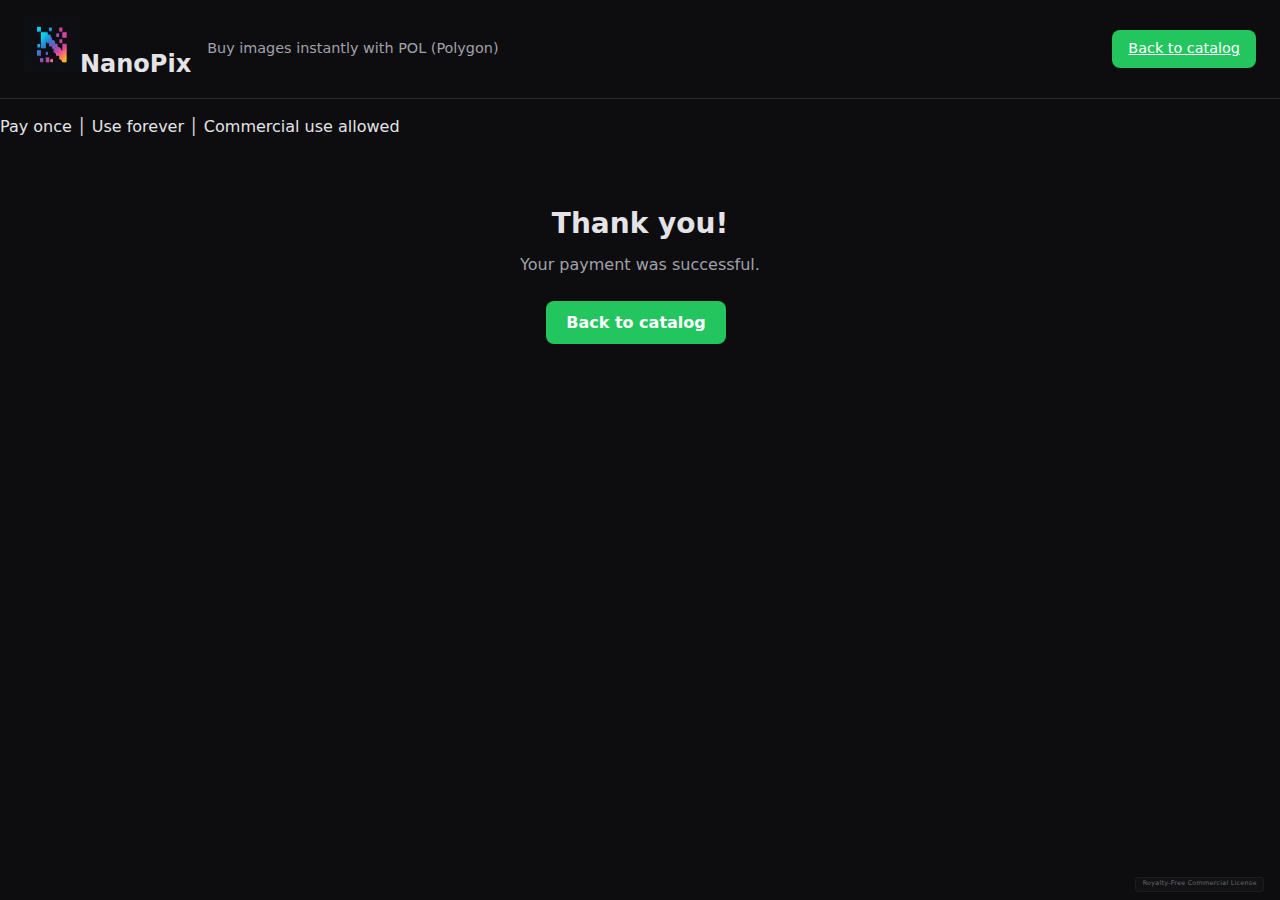
<file: thank-you.html>
<!DOCTYPE html>
<html lang="en">
<head>
  <meta charset="UTF-8" />
  <meta name="viewport" content="width=device-width, initial-scale=1.0" />
  <title>Thank you – NanoPix</title>
  <link rel="icon" href="logo.png" type="image/png" />
  <link rel="stylesheet" href="styles.css" />
  <style>
    .site-title-link { text-decoration: none; color: inherit; }
    .thank-you-page { max-width: 28rem; margin: 3rem auto; padding: 0 1.5rem; text-align: center; }
    .thank-you-page h2 { margin: 0 0 0.5rem; font-size: 1.75rem; }
    .thank-you-page p { margin: 0 0 1.5rem; color: var(--text-muted); }
    .thank-you-page .purchased { margin-bottom: 1.5rem; padding: 1rem; background: var(--surface); border-radius: var(--radius); font-weight: 500; color: var(--accent); }
    .thank-you-page .btn-back { display: inline-block; padding: 0.6rem 1.25rem; background: var(--accent); color: #fff; border: none; border-radius: var(--radius); font-size: 1rem; font-weight: 600; text-decoration: none; cursor: pointer; margin-right: 0.5rem; }
    .thank-you-page .btn-back:hover { background: var(--accent-hover); }
    .thank-you-page .btn-download { display: inline-block; padding: 0.6rem 1.25rem; background: var(--surface); color: var(--text); border: 1px solid var(--border); border-radius: var(--radius); font-size: 1rem; font-weight: 600; text-decoration: none; cursor: pointer; }
    .thank-you-page .btn-download:hover { background: var(--border); }
    .thank-you-page .thank-you-actions { margin-top: 1.5rem; }
  </style>
</head>
<body>
  <header class="header">
    <a href="index.html" class="site-title-link">
      <h1 class="site-title"><img src="logo.png" alt="" class="site-logo" width="56" height="56" />NanoPix</h1>
    </a>
    <p class="site-subtitle">Buy images instantly with POL (Polygon)</p>
    <div class="header-actions">
      <a href="index.html" class="btn btn-wallet btn-pol">Back to catalog</a>
    </div>
  </header>

  <p class="tagline">Pay once │ Use forever │ Commercial use allowed</p>

  <main class="thank-you-page">
    <h2>Thank you!</h2>
    <p>Your payment was successful.</p>
    <p id="purchasedMsg" class="purchased" style="display: none;"></p>
    <div class="thank-you-actions">
      <button type="button" id="btnDownload" class="btn-download" style="display: none;">Download</button>
      <a href="index.html" class="btn-back">Back to catalog</a>
    </div>
  </main>

  <footer class="page-license">
    <span class="page-license-text">Royalty-Free Commercial License</span>
  </footer>

  <script>
    (function () {
      function getSiteBase() {
        var path = window.location.pathname || '/';
        return window.location.origin + (path.endsWith('/') ? path : path.replace(/\/[^/]*$/, '/'));
      }
      function resolveUrl(url) {
        if (!url) return '';
        if (url.startsWith('http://') || url.startsWith('https://') || url.startsWith('//')) return url;
        return getSiteBase() + url.replace(/^\//, '');
      }
      var params = new URLSearchParams(window.location.search);
      var assetId = params.get('asset');
      if (!assetId) return;
      var msgEl = document.getElementById('purchasedMsg');
      var btnDownload = document.getElementById('btnDownload');
      if (!msgEl) return;
      fetch('assets.json?v=2')
        .then(function (r) { return r.ok ? r.json() : []; })
        .then(function (data) {
          var list = Array.isArray(data) ? data : (data.assets || data.items || []);
          var asset = list.find(function (a) { return a.id === assetId; });
          if (!asset) return;
          var title = (asset.title || '').trim().replace(/^\d+\.\s*/, '') || asset.title || assetId;
          msgEl.textContent = 'You purchased: ' + title;
          msgEl.style.display = 'block';
          var raw = sessionStorage.getItem('nanopix_download_tokens');
          var tokens = [];
          try { if (raw) tokens = JSON.parse(raw); } catch (e) {}
          var entry = tokens.find(function (t) { return t.assetId === assetId; });
          var now = Date.now();
          if (entry && entry.token && (!entry.expiresAt || new Date(entry.expiresAt).getTime() > now)) {
            btnDownload.style.display = 'inline-block';
            btnDownload.addEventListener('click', function () {
              var url = resolveUrl(asset.downloadUrl || asset.previewUrl || asset.thumbUrl || '');
              if (!url) { alert('No download path set for this file.'); return; }
              var filename = (asset.filename || asset.title || 'download');
              if (!asset.filename || !asset.filename.includes('.')) filename += '.png';
              fetch(url, { mode: 'cors' })
                .then(function (r) { return r.blob(); })
                .then(function (blob) {
                  var blobUrl = URL.createObjectURL(blob);
                  var a = document.createElement('a');
                  a.href = blobUrl;
                  a.download = filename;
                  a.style.display = 'none';
                  document.body.appendChild(a);
                  a.click();
                  document.body.removeChild(a);
                  URL.revokeObjectURL(blobUrl);
                })
                .catch(function () {
                  var a = document.createElement('a');
                  a.href = url;
                  a.download = filename;
                  a.target = '_blank';
                  a.style.display = 'none';
                  document.body.appendChild(a);
                  a.click();
                  document.body.removeChild(a);
                });
            });
          }
        })
        .catch(function () {});
    })();
  </script>
</body>
</html>
</file>
<file: styles.css>
/* NanoPix – minimal, dark-friendly, responsive */

:root {
  --bg: #0d0d0f;
  --surface: #16161a;
  --border: #2a2a2e;
  --text: #e4e4e7;
  --text-muted: #a1a1aa;
  --accent: #22c55e;
  --accent-hover: #16a34a;
  --danger: #ef4444;
  --radius: 8px;
  --space: 1rem;
  --font: system-ui, -apple-system, Segoe UI, Roboto, sans-serif;
}

*,
*::before,
*::after {
  box-sizing: border-box;
}

body {
  margin: 0;
  font-family: var(--font);
  font-size: 16px;
  line-height: 1.5;
  color: var(--text);
  background: var(--bg);
  min-height: 100vh;
  display: flex;
  flex-direction: column;
}

/* Header */
.header {
  padding: var(--space) 1.5rem;
  border-bottom: 1px solid var(--border);
  display: flex;
  flex-wrap: wrap;
  align-items: center;
  gap: var(--space);
}

.site-title {
  margin: 0;
  font-size: 1.5rem;
  font-weight: 700;
}

.site-subtitle {
  margin: 0;
  font-size: 0.9rem;
  color: var(--text-muted);
}

.header-actions {
  margin-left: auto;
  display: flex;
  align-items: center;
  gap: var(--space);
  flex-wrap: wrap;
}

.price-ticker {
  padding: 0.4rem 0.75rem;
  background: var(--surface);
  border: 1px solid var(--border);
  border-radius: var(--radius);
  font-size: 0.85rem;
  display: inline-flex;
  align-items: center;
  flex-wrap: wrap;
  gap: 0.35rem;
}

.ticker-polygon-logo {
  width: 24px;
  height: 24px;
  vertical-align: middle;
  object-fit: contain;
}

.ticker-label { color: var(--text-muted); }
.ticker-usd::before { content: " $"; }
.ticker-eur::before { content: " / €"; }
.ticker-stale {
  font-size: 0.75rem;
  color: var(--text-muted);
}

.ticker-provided {
  margin-left: 0.25rem;
  font-size: 0.7rem;
  color: #facc15;
}
.ticker-provided a {
  color: #facc15;
  text-decoration: none;
}
.ticker-provided a:hover {
  text-decoration: underline;
  color: #fde047;
}

.price-polygon-logo {
  width: 20px;
  height: 20px;
  vertical-align: middle;
  margin-right: 0.25rem;
  object-fit: contain;
}

.btn {
  font: inherit;
  cursor: pointer;
  border: none;
  border-radius: var(--radius);
  padding: 0.5rem 1rem;
  font-size: 0.9rem;
  transition: background 0.15s;
}

.btn-wallet {
  background: var(--accent);
  color: #fff;
}

.btn-wallet:hover {
  background: var(--accent-hover);
}

.btn-wallet.connected {
  background: var(--surface);
  color: var(--text);
  border: 1px solid var(--border);
}

.wallet-info {
  font-size: 0.8rem;
  color: var(--text-muted);
  max-width: 140px;
  overflow: hidden;
  text-overflow: ellipsis;
}

.wallet-balance {
  font-size: 0.8rem;
  color: var(--accent);
}

.wallet-network {
  font-size: 0.75rem;
  color: var(--text-muted);
}

.wallet-network.wrong-network {
  color: #f59e0b;
}

/* Main / Gallery */
.main {
  flex: 1;
  padding: 1.5rem;
  max-width: 1200px;
  margin: 0 auto;
  width: 100%;
}

.gallery-grid {
  display: grid;
  grid-template-columns: repeat(auto-fill, minmax(260px, 1fr));
  gap: 1.25rem;
}

.card {
  background: var(--surface);
  border: 1px solid var(--border);
  border-radius: var(--radius);
  overflow: hidden;
  transition: border-color 0.15s;
}

.card:hover {
  border-color: var(--text-muted);
}

.card-image-wrap {
  position: relative;
  display: block;
}

.card-image {
  display: block;
  width: 100%;
  aspect-ratio: 4/3;
  object-fit: cover;
  background: var(--bg);
}

.btn-share-card {
  position: absolute;
  top: 0.5rem;
  right: 0.5rem;
  width: 2.25rem;
  height: 2.25rem;
  padding: 0;
  border: none;
  border-radius: var(--radius);
  background: rgba(0, 0, 0, 0.6);
  color: var(--text);
  cursor: pointer;
  display: flex;
  align-items: center;
  justify-content: center;
  transition: background 0.15s;
}

.btn-share-card:hover {
  background: rgba(0, 0, 0, 0.85);
}

.btn-share-card svg {
  flex-shrink: 0;
}

.card-body {
  padding: var(--space);
}

.card-title {
  margin: 0 0 0.25rem;
  font-size: 1rem;
  font-weight: 600;
}

.card-price {
  margin: 0 0 0.75rem;
  font-size: 0.9rem;
  color: var(--accent);
}

.card-actions .btn {
  width: 100%;
  background: var(--surface);
  color: var(--text);
  border: 1px solid var(--border);
}

.card-actions .btn:hover {
  background: var(--border);
}

/* Modal */
.modal-overlay {
  position: fixed;
  inset: 0;
  background: rgba(0, 0, 0, 0.7);
  display: flex;
  align-items: center;
  justify-content: center;
  padding: 1rem;
  z-index: 1000;
  opacity: 0;
  visibility: hidden;
  transition: opacity 0.2s, visibility 0.2s;
}

.modal-overlay[aria-hidden="false"] {
  opacity: 1;
  visibility: visible;
}

.modal {
  background: var(--surface);
  border: 1px solid var(--border);
  border-radius: var(--radius);
  max-width: 560px;
  width: 100%;
  max-height: 90vh;
  overflow: auto;
  position: relative;
}

.modal-close {
  position: absolute;
  top: 0.5rem;
  right: 0.5rem;
  width: 2rem;
  height: 2rem;
  font-size: 1.5rem;
  line-height: 1;
  background: transparent;
  border: none;
  color: var(--text-muted);
  cursor: pointer;
  border-radius: var(--radius);
}

.modal-close:hover {
  color: var(--text);
  background: var(--border);
}

.modal-content {
  padding: 1.5rem;
}

.modal-preview-wrap {
  position: relative;
  margin-bottom: 1rem;
  display: block;
}

.modal-preview {
  width: 100%;
  aspect-ratio: 16/10;
  object-fit: contain;
  background: var(--bg);
  border-radius: var(--radius);
  pointer-events: none;
  user-select: none;
  -webkit-user-select: none;
}

.btn-share-overlay {
  position: absolute;
  top: 0.5rem;
  right: 0.5rem;
  z-index: 2;
  padding: 0.4rem 0.6rem;
  border: none;
  border-radius: var(--radius);
  background: rgba(0, 0, 0, 0.7);
  color: #fff;
  cursor: pointer;
  display: inline-flex;
  align-items: center;
  justify-content: center;
  gap: 0.35rem;
  font-size: 0.8rem;
  transition: background 0.15s;
  pointer-events: auto;
}

.btn-share-overlay:hover {
  background: rgba(0, 0, 0, 0.9);
}

.btn-share-overlay svg {
  flex-shrink: 0;
  width: 18px;
  height: 18px;
  display: block;
}

.btn-share-overlay-label {
  white-space: nowrap;
}

.modal-title {
  margin: 0 0 0.25rem;
  font-size: 1.25rem;
}

.modal-description {
  margin: 0 0 1rem;
  font-size: 0.9rem;
  color: var(--text-muted);
}

.modal-price {
  margin: 0 0 1rem;
  font-size: 1.1rem;
  color: var(--accent);
}

.modal-actions {
  display: flex;
  flex-wrap: wrap;
  gap: 0.5rem;
  margin-bottom: 1rem;
}

.modal-actions .btn-buy {
  background: var(--accent);
  color: #fff;
}

.modal-actions .btn-buy:hover:not(:disabled) {
  background: var(--accent-hover);
}

.modal-actions .btn-buy:disabled {
  opacity: 0.6;
  cursor: not-allowed;
}

.modal-actions .btn-download {
  background: var(--accent);
  color: #fff;
}

.modal-actions .btn-download:hover {
  background: var(--accent-hover);
}

.payment-status {
  font-size: 0.85rem;
  padding: 0.5rem 0.75rem;
  background: var(--bg);
  border-radius: var(--radius);
  margin-top: 0.5rem;
}

.payment-status.pending { color: #f59e0b; }
.payment-status.success { color: var(--accent); }
.payment-status.error { color: var(--danger); word-break: break-all; }

.tx-link {
  color: var(--accent);
  text-decoration: none;
  word-break: break-all;
}

.tx-link:hover {
  text-decoration: underline;
}

.page-license {
  margin-top: auto;
  width: 100%;
  padding: 0.4rem 1rem 0.5rem;
  display: flex;
  justify-content: flex-end;
  align-items: center;
}

.page-license-text {
  display: inline-block;
  font-size: 0.4rem;
  line-height: 1.2;
  color: var(--text-muted);
  opacity: 0.6;
  letter-spacing: 0.04em;
  padding: 0.18rem 0.4rem;
  border: 1px solid var(--border);
  border-radius: 3px;
  background: var(--surface);
}

/* Responsive */
@media (max-width: 640px) {
  .header {
    flex-direction: column;
    align-items: flex-start;
  }
  .header-actions {
    margin-left: 0;
    width: 100%;
  }
  .gallery-grid {
    grid-template-columns: 1fr;
  }
  .page-license {
    padding: 0.35rem 0.75rem 0.45rem;
  }
  .page-license-text {
    font-size: 0.35rem;
    padding: 0.12rem 0.3rem;
  }
}
</file>
